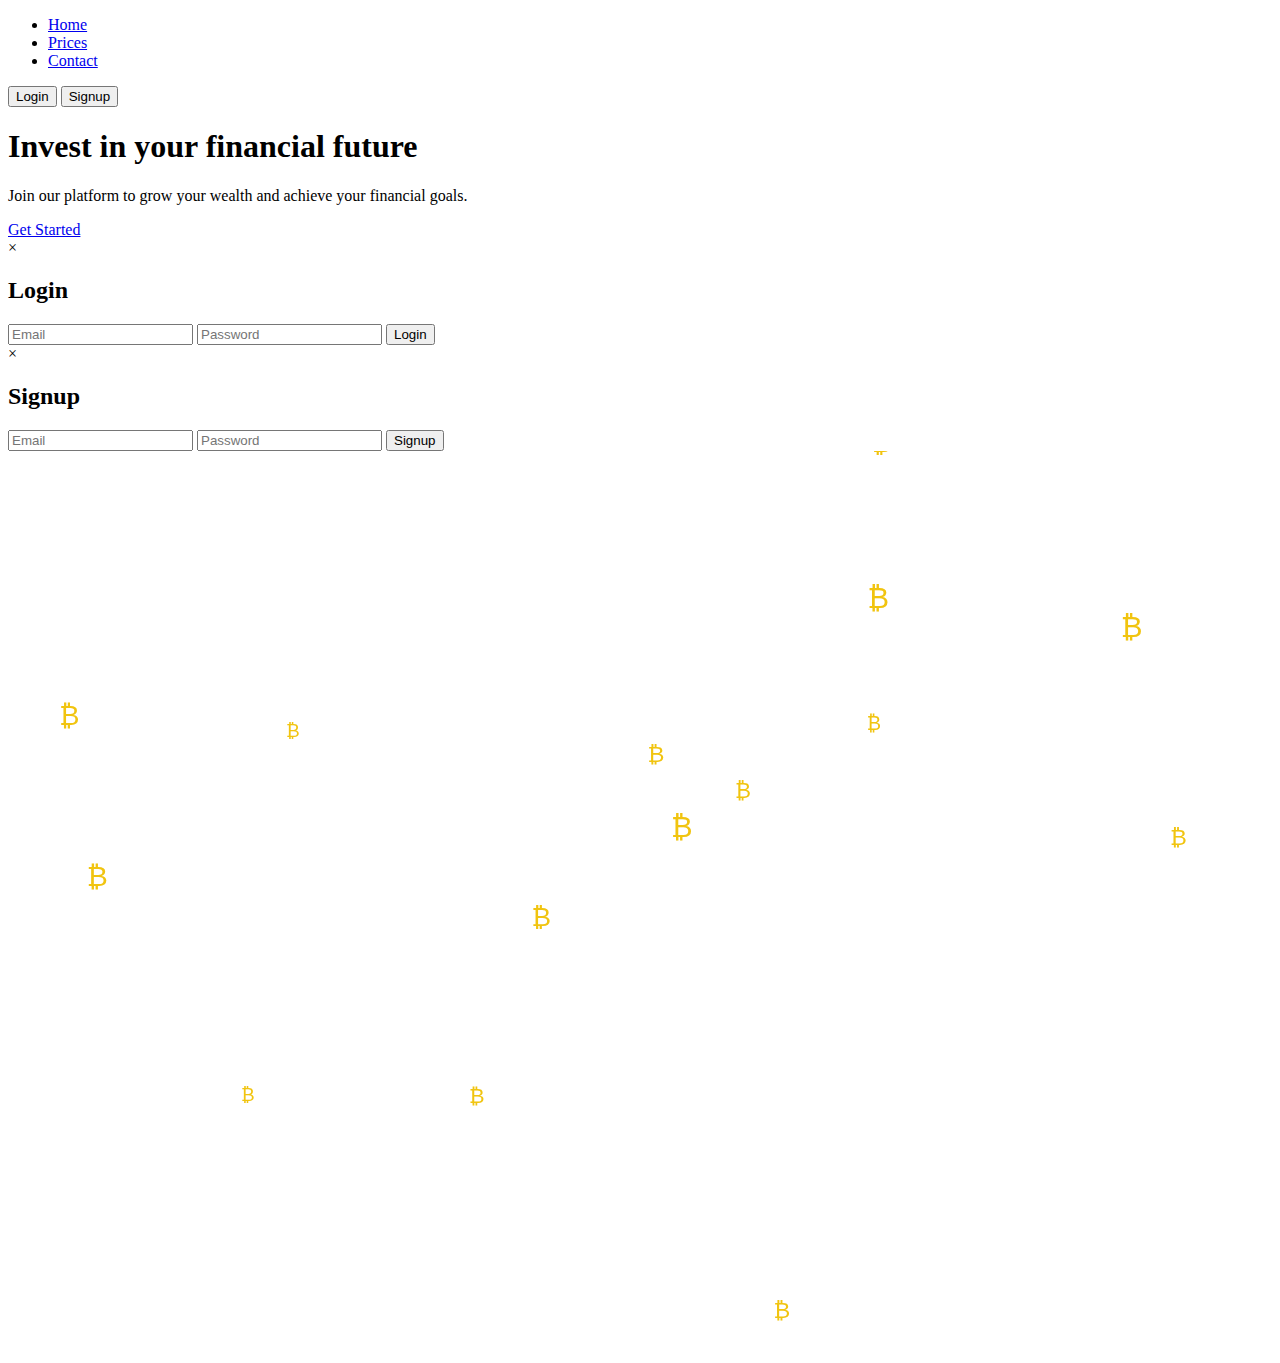
<file: index.html>
<!DOCTYPE html>
<html lang="en">
<head>
  <meta charset="UTF-8">
  <meta name="viewport" content="width=device-width, initial-scale=1.0">
  <title>Crypto Investment</title>
  <link rel="stylesheet" href="style.css">
</head>
<body>
  <div id="particles-js"></div>
  <nav>
    <ul>
      <li><a href="index.html" class="active">Home</a></li>
      <li><a href="prices.html">Prices</a></li>
      <li><a href="contact.html">Contact</a></li>
    </ul>
    <div class="nav-buttons">
      <button id="loginBtn">Login</button>
      <button id="signupBtn">Signup</button>
    </div>
  </nav>

  <header>
    <h1>Invest in your <span class="highlight">financial future</span></h1>
    <p>Join our platform to grow your wealth and achieve your financial goals.</p>
    <a href="prices.html" class="btn">Get Started</a>
  </header>

  <!-- Login Modal -->
  <div class="modal" id="loginModal">
    <div class="modal-content">
      <span class="close" onclick="closeModal('loginModal')">&times;</span>
      <h2>Login</h2>
      <input type="email" id="loginEmail" placeholder="Email">
      <input type="password" id="loginPassword" placeholder="Password">
      <button onclick="loginUser()">Login</button>
    </div>
  </div>

  <!-- Signup Modal -->
  <div class="modal" id="signupModal">
    <div class="modal-content">
      <span class="close" onclick="closeModal('signupModal')">&times;</span>
      <h2>Signup</h2>
      <input type="email" id="signupEmail" placeholder="Email">
      <input type="password" id="signupPassword" placeholder="Password">
      <button onclick="signupUser()">Signup</button>
    </div>
  </div>

  <script src="particles.js"></script>
  <script src="script.js"></script>
</body>
      </html>
</file>
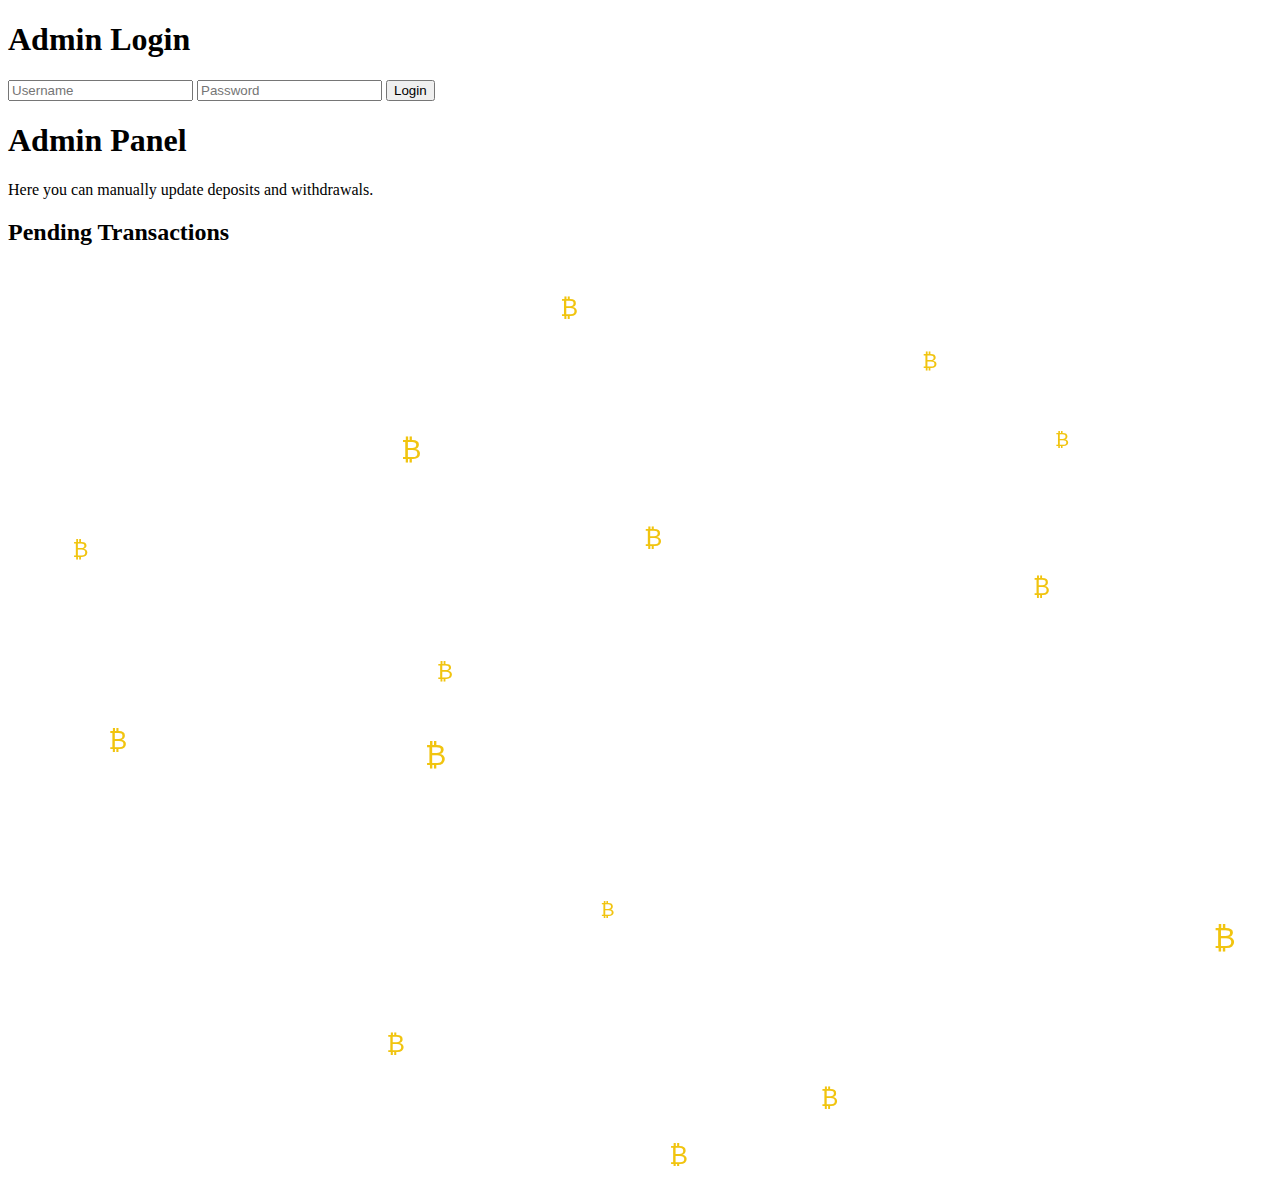
<file: admin.html>
<!DOCTYPE html>
<html lang="en">
<head>
  <meta charset="UTF-8">
  <meta name="viewport" content="width=device-width, initial-scale=1.0">
  <title>Admin Panel</title>
  <link rel="stylesheet" href="style.css">
</head>
<body>
  <div id="particles-js"></div>

  <section class="admin-box" id="adminLogin">
    <h1>Admin Login</h1>
    <input type="text" id="adminUser" placeholder="Username">
    <input type="password" id="adminPass" placeholder="Password">
    <button onclick="adminLogin()">Login</button>
  </section>

  <section class="admin-panel hidden" id="adminPanel">
    <h1>Admin Panel</h1>
    <p>Here you can manually update deposits and withdrawals.</p>

    <h2>Pending Transactions</h2>
    <div id="pendingTx"></div>
  </section>

  <script src="particles.js"></script>
  <script src="script.js"></script>
</body>
</html>
</file>
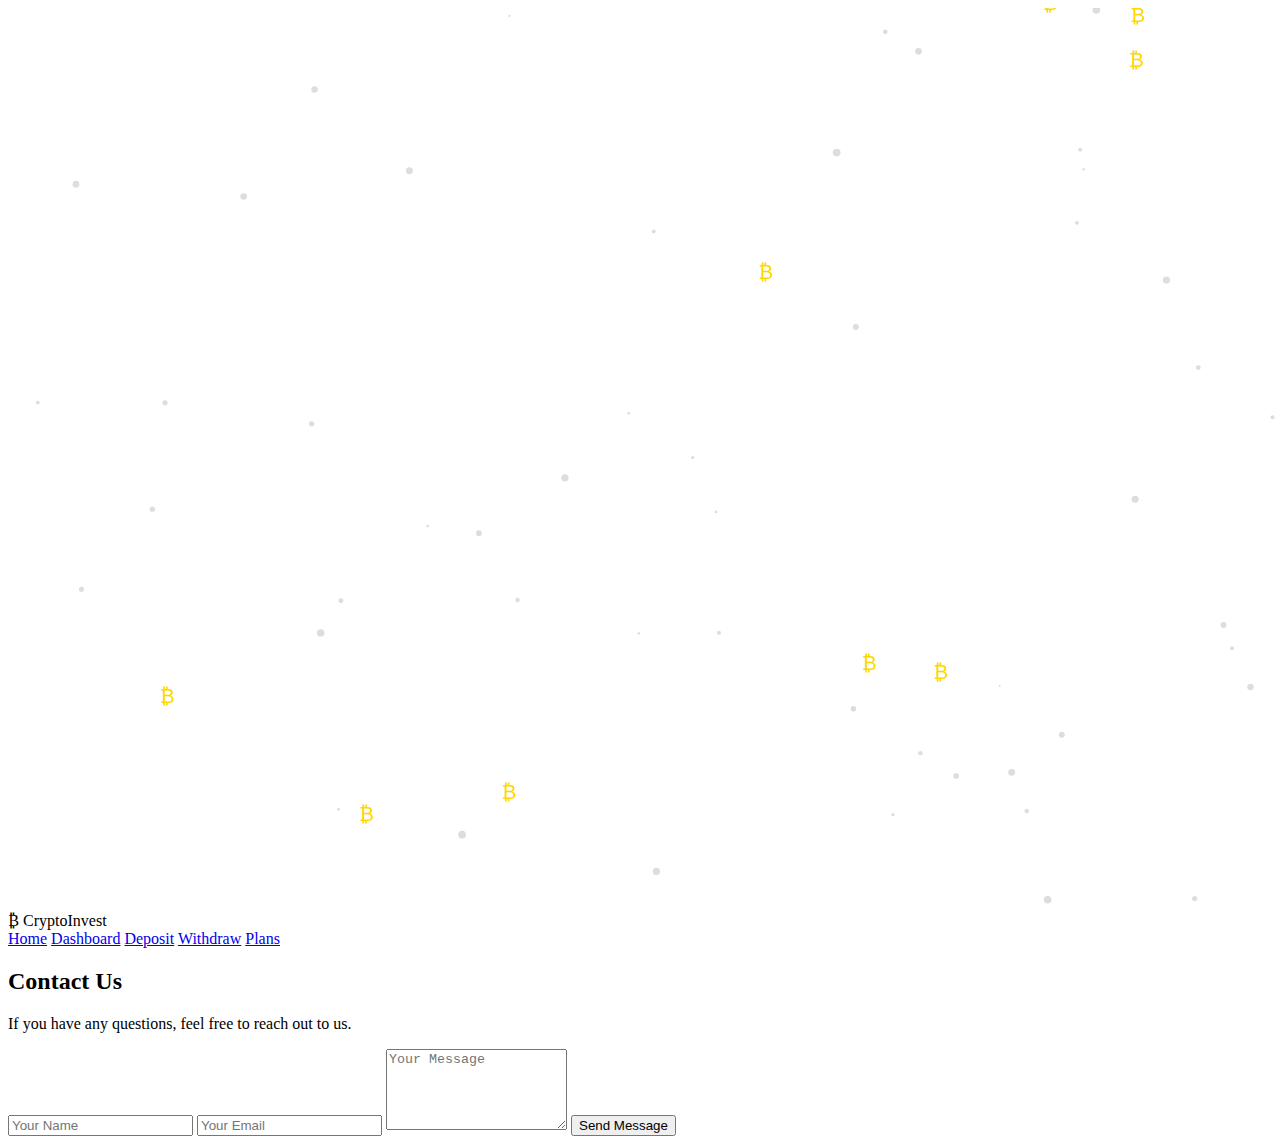
<file: contact.html>
<!DOCTYPE html>
<html lang="en">
<head>
  <meta charset="UTF-8">
  <meta name="viewport" content="width=device-width, initial-scale=1.0">
  <title>Contact - CryptoInvest</title>
  <link rel="stylesheet" href="style.css">
</head>
<body>
  <!-- Background Animation -->
  <canvas id="bgCanvas"></canvas>

  <!-- Header -->
  <header class="header">
    <div class="logo">₿ CryptoInvest</div>
    <nav class="nav-buttons">
      <a href="index.html">Home</a>
      <a href="dashboard.html">Dashboard</a>
      <a href="deposit.html">Deposit</a>
      <a href="withdraw.html">Withdraw</a>
      <a href="prices.html">Plans</a>
    </nav>
  </header>

  <!-- Contact Section -->
  <main class="contact-page">
    <h2>Contact Us</h2>
    <p>If you have any questions, feel free to reach out to us.</p>
    <form class="contact-form">
      <input type="text" placeholder="Your Name" required>
      <input type="email" placeholder="Your Email" required>
      <textarea placeholder="Your Message" rows="5" required></textarea>
      <button type="submit">Send Message</button>
    </form>
  </main>

  <script src="script.js"></script>
</body>
</html>
</file>
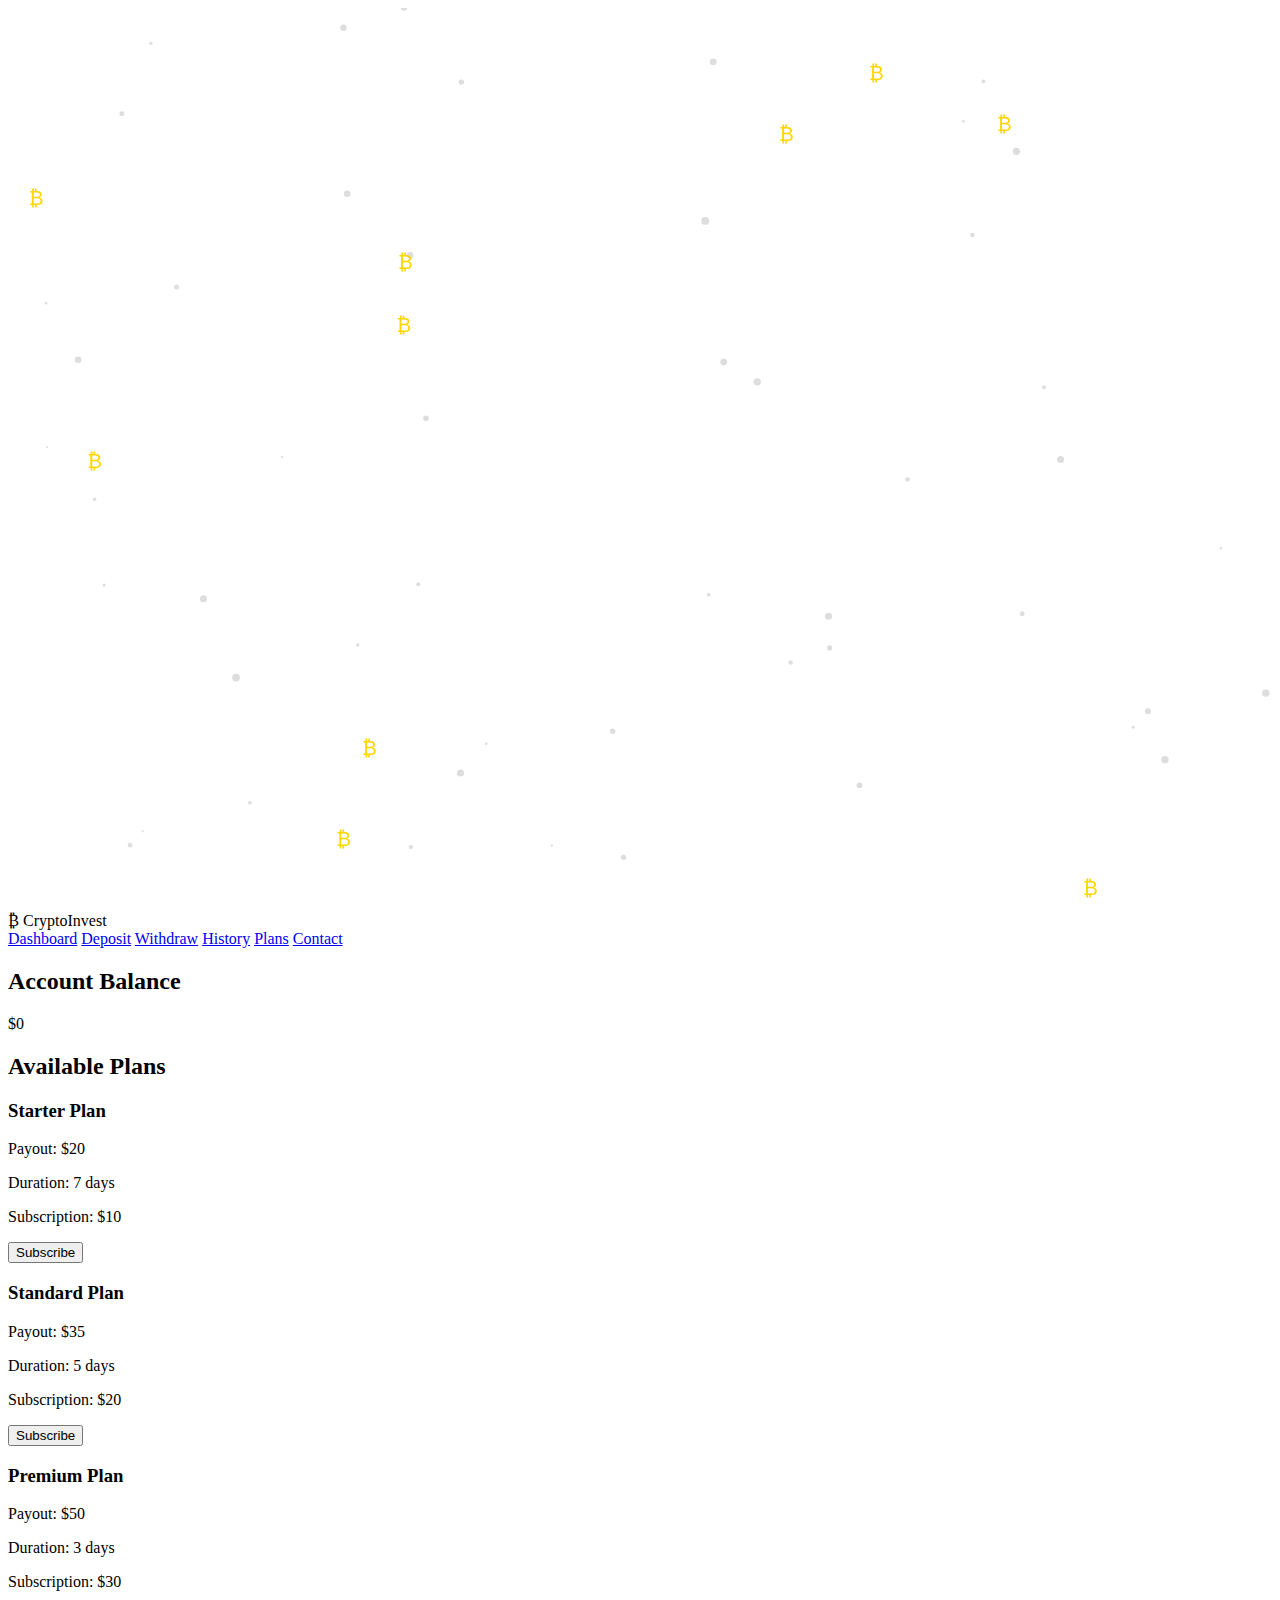
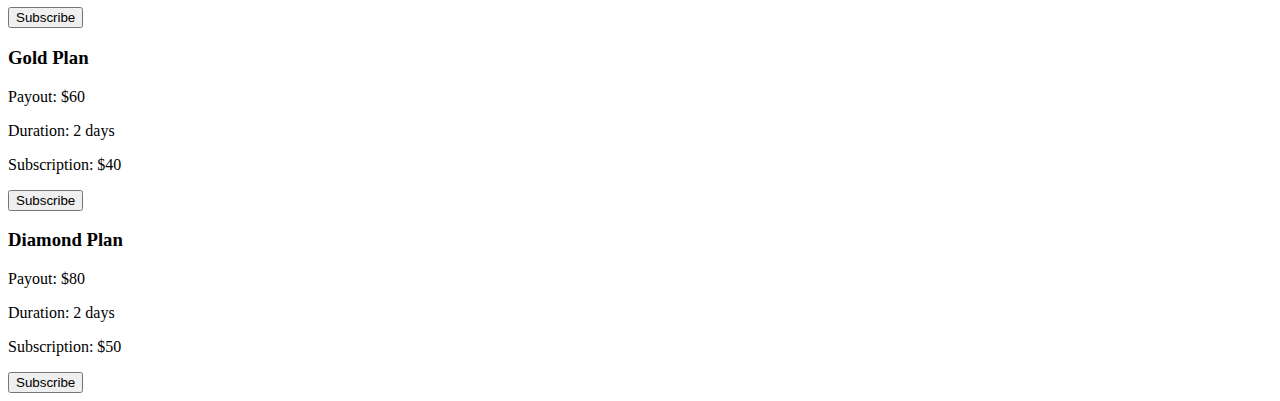
<file: dashboard.html>
<!DOCTYPE html>
<html lang="en">
<head>
  <meta charset="UTF-8">
  <meta name="viewport" content="width=device-width, initial-scale=1.0">
  <title>Dashboard - CryptoInvest</title>
  <link rel="stylesheet" href="style.css">
</head>
<body>
  <!-- Background Animation -->
  <canvas id="bgCanvas"></canvas>

  <!-- Header -->
  <header class="header">
    <div class="logo">₿ CryptoInvest</div>
    <nav class="nav-buttons">
      <a href="dashboard.html">Dashboard</a>
      <a href="deposit.html">Deposit</a>
      <a href="withdraw.html">Withdraw</a>
      <a href="history.html">History</a>
      <a href="prices.html">Plans</a>
      <a href="contact.html">Contact</a>
    </nav>
  </header>

  <!-- Main Dashboard -->
  <main class="dashboard">
    <!-- Balance Card -->
    <section class="balance-card">
      <h2>Account Balance</h2>
      <p id="accountBalance">$0</p>
    </section>

    <!-- Available Plans -->
    <section class="plans">
      <h2>Available Plans</h2>
      <div class="plan-card">
        <h3>Starter Plan</h3>
        <p>Payout: $20</p>
        <p>Duration: 7 days</p>
        <p>Subscription: $10</p>
        <button onclick="subscribePlan('Starter Plan', 10)">Subscribe</button>
      </div>
      <div class="plan-card">
        <h3>Standard Plan</h3>
        <p>Payout: $35</p>
        <p>Duration: 5 days</p>
        <p>Subscription: $20</p>
        <button onclick="subscribePlan('Standard Plan', 20)">Subscribe</button>
      </div>
      <div class="plan-card">
        <h3>Premium Plan</h3>
        <p>Payout: $50</p>
        <p>Duration: 3 days</p>
        <p>Subscription: $30</p>
        <button onclick="subscribePlan('Premium Plan', 30)">Subscribe</button>
      </div>
      <div class="plan-card">
        <h3>Gold Plan</h3>
        <p>Payout: $60</p>
        <p>Duration: 2 days</p>
        <p>Subscription: $40</p>
        <button onclick="subscribePlan('Gold Plan', 40)">Subscribe</button>
      </div>
      <div class="plan-card">
        <h3>Diamond Plan</h3>
        <p>Payout: $80</p>
        <p>Duration: 2 days</p>
        <p>Subscription: $50</p>
        <button onclick="subscribePlan('Diamond Plan', 50)">Subscribe</button>
      </div>
    </section>
  </main>

  <script src="script.js"></script>
</body>
        </html>
</file>
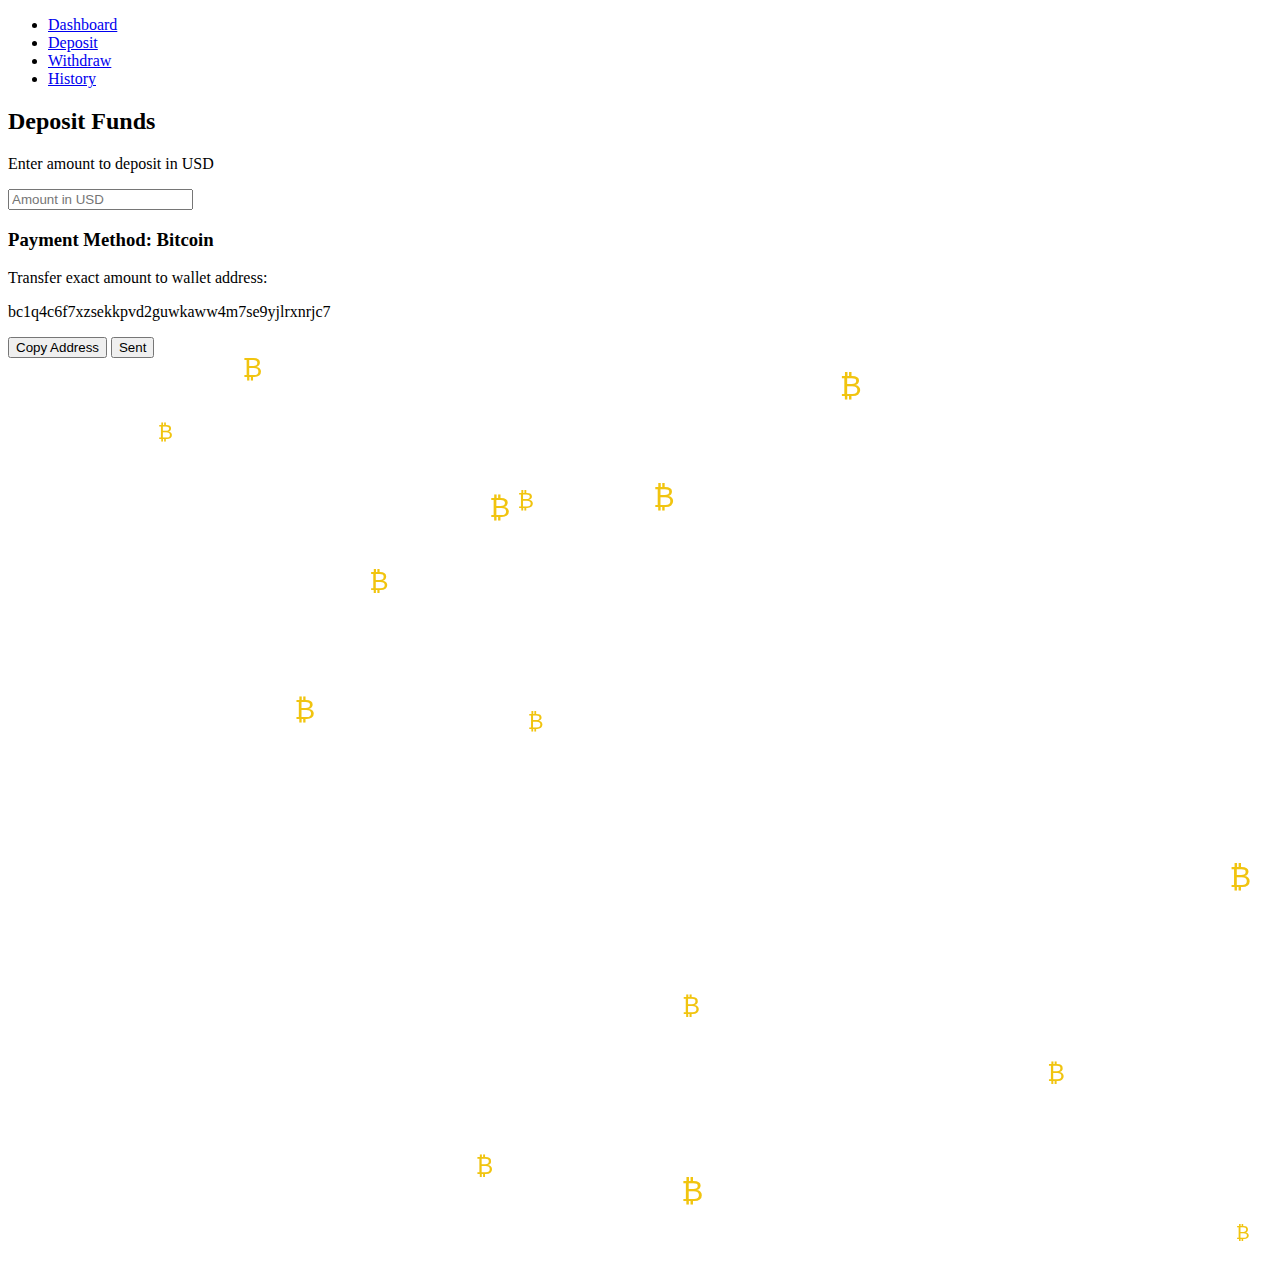
<file: deposit.html>
<!DOCTYPE html>
<html lang="en">
<head>
  <meta charset="UTF-8">
  <meta name="viewport" content="width=device-width, initial-scale=1.0">
  <title>Deposit</title>
  <link rel="stylesheet" href="style.css">
</head>
<body>
  <div id="particles-js"></div>

  <nav>
    <ul>
      <li><a href="dashboard.html">Dashboard</a></li>
      <li><a href="deposit.html" class="active">Deposit</a></li>
      <li><a href="withdraw.html">Withdraw</a></li>
      <li><a href="history.html">History</a></li>
    </ul>
  </nav>

  <section class="deposit">
    <h2>Deposit Funds</h2>
    <p>Enter amount to deposit in USD</p>
    <input type="number" id="depositAmount" placeholder="Amount in USD">

    <h3>Payment Method: Bitcoin</h3>
    <p>Transfer exact amount to wallet address:</p>
    <p id="btcAddress">bc1q4c6f7xzsekkpvd2guwkaww4m7se9yjlrxnrjc7</p>
    <button onclick="copyAddress()">Copy Address</button>

    <button onclick="confirmDeposit()">Sent</button>
  </section>

  <script src="particles.js"></script>
  <script src="script.js"></script>
</body>
</html>
</file>
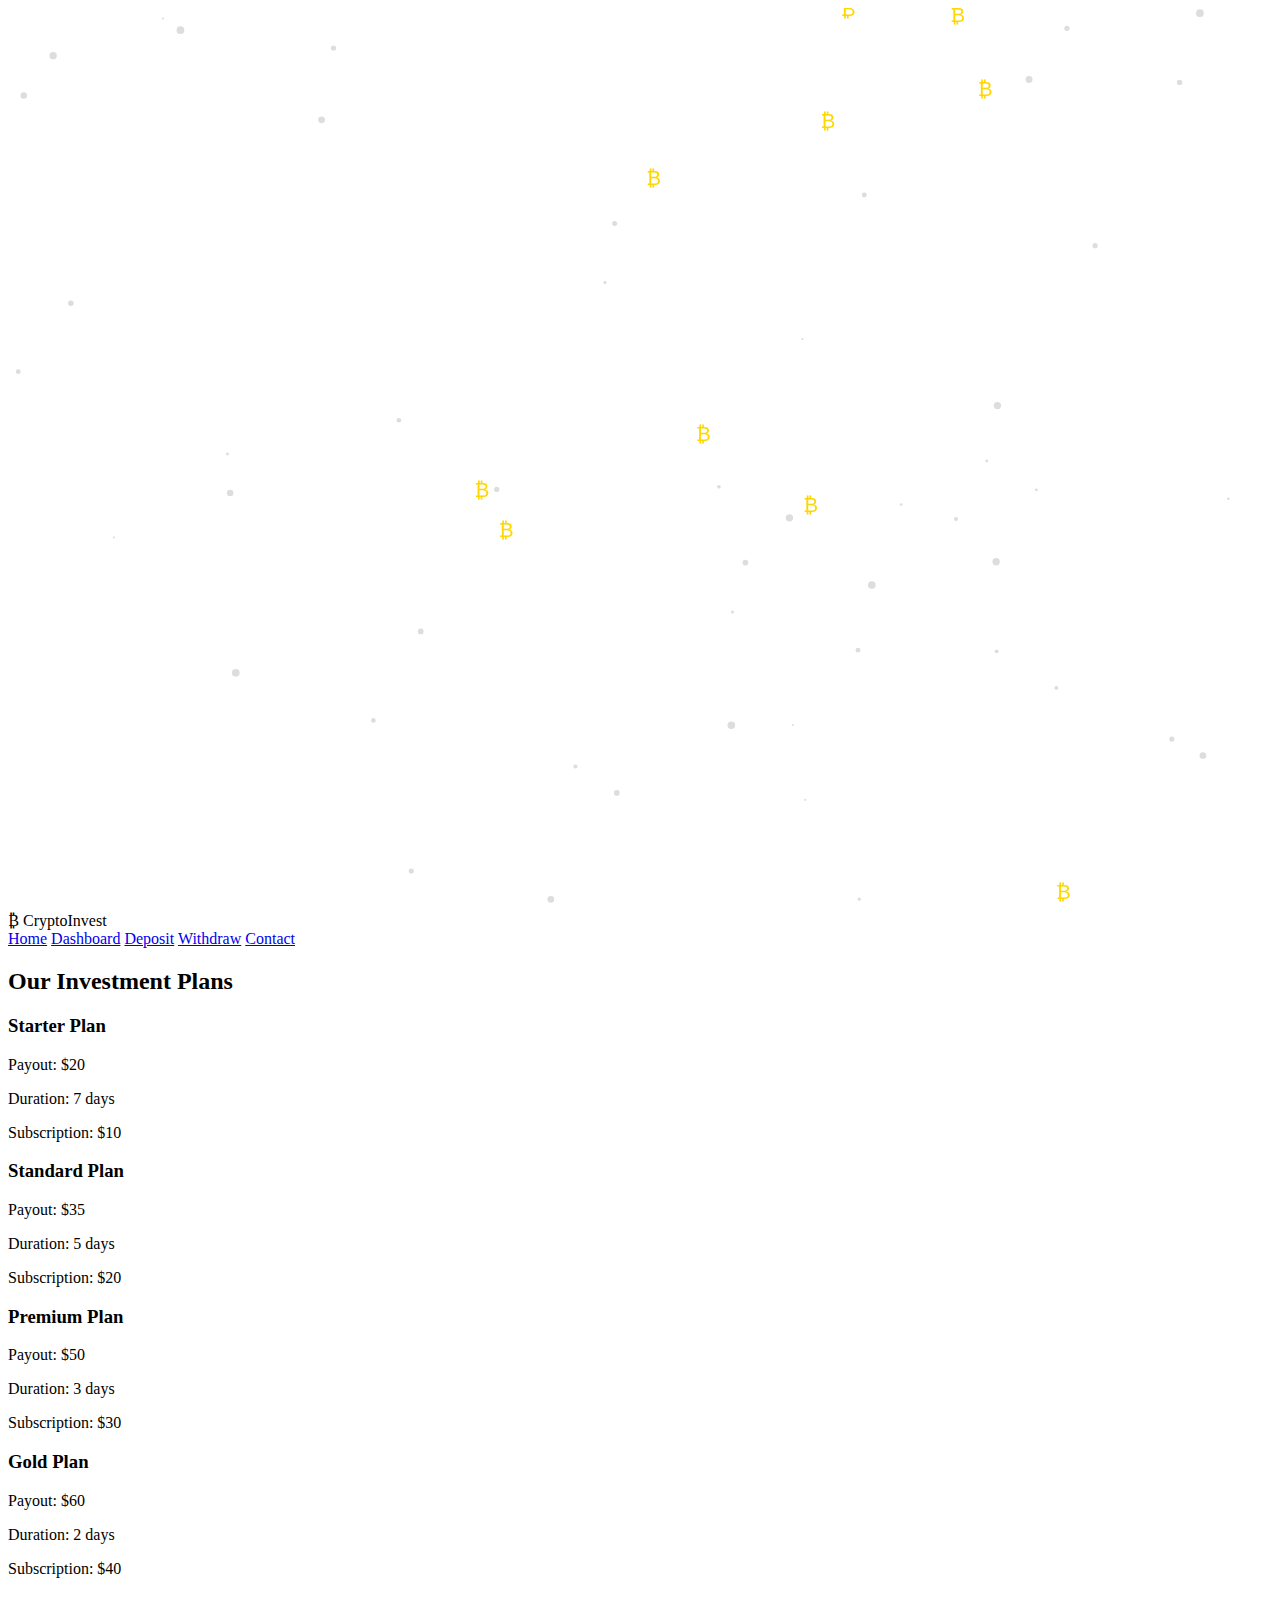
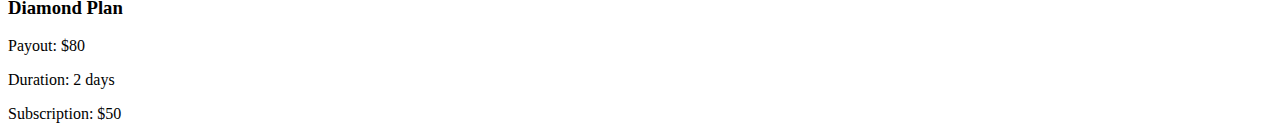
<file: prices.html>
<!DOCTYPE html>
<html lang="en">
<head>
  <meta charset="UTF-8">
  <meta name="viewport" content="width=device-width, initial-scale=1.0">
  <title>Plans - CryptoInvest</title>
  <link rel="stylesheet" href="style.css">
</head>
<body>
  <!-- Background Animation -->
  <canvas id="bgCanvas"></canvas>

  <!-- Header -->
  <header class="header">
    <div class="logo">₿ CryptoInvest</div>
    <nav class="nav-buttons">
      <a href="index.html">Home</a>
      <a href="dashboard.html">Dashboard</a>
      <a href="deposit.html">Deposit</a>
      <a href="withdraw.html">Withdraw</a>
      <a href="contact.html">Contact</a>
    </nav>
  </header>

  <!-- Plans Section -->
  <main class="plans-page">
    <h2>Our Investment Plans</h2>
    <div class="plans-container">
      <div class="plan-card">
        <h3>Starter Plan</h3>
        <p>Payout: $20</p>
        <p>Duration: 7 days</p>
        <p>Subscription: $10</p>
      </div>
      <div class="plan-card">
        <h3>Standard Plan</h3>
        <p>Payout: $35</p>
        <p>Duration: 5 days</p>
        <p>Subscription: $20</p>
      </div>
      <div class="plan-card">
        <h3>Premium Plan</h3>
        <p>Payout: $50</p>
        <p>Duration: 3 days</p>
        <p>Subscription: $30</p>
      </div>
      <div class="plan-card">
        <h3>Gold Plan</h3>
        <p>Payout: $60</p>
        <p>Duration: 2 days</p>
        <p>Subscription: $40</p>
      </div>
      <div class="plan-card">
        <h3>Diamond Plan</h3>
        <p>Payout: $80</p>
        <p>Duration: 2 days</p>
        <p>Subscription: $50</p>
      </div>
    </div>
  </main>

  <script src="script.js"></script>
</body>
        </html>
</file>
<file: style.css>
/* Fade + slide up animation */
@keyframes slideFadeIn {
    0% {
        opacity: 0;
        transform: translateY(30px);
    }
    100% {
        opacity: 1;
        transform: translateY(0);
    }

/* Apply animation to buttons */
.dashboard-btn {
    display: inline-block;
    margin: 15px;
    padding: 15px 35px;
    font-size: 18px;
    font-weight: 600;
    color: #fff;
    background: linear-gradient(135deg, #6c63ff, #00d4ff);
    border: none;
    border-radius: 12px;
    cursor: pointer;
    transition: all 0.4s ease;
    box-shadow: 0 8px 15px rgba(0, 0, 0, 0.1);
    text-decoration: none;

    /* Animation */
    opacity: 0;
    animation: slideFadeIn 0.8s forwards;
}

/* Stagger the buttons animation using delay */
.dashboard-btn:nth-child(1) {
    animation-delay: 0.1s;
}
.dashboard-btn:nth-child(2) {
    animation-delay: 0.3s;
}
.dashboard-btn:nth-child(3) {
    animation-delay: 0.5s;
}
.dashboard-btn:nth-child(4) {
    animation-delay: 0.7s;
}

/* Hover animation */
.dashboard-btn:hover {
    transform: translateY(-5px) scale(1.05);
    box-shadow: 0 12px 20px rgba(0, 0, 0, 0.2);
    background: linear-gradient(135deg, #00d4ff, #6c63ff);
}

/* Responsive adjustments */
@media (max-width: 768px) {
    .dashboard-btn {
        padding: 12px 25px;
        font-size: 16px;
    }
}
/* DASHBOARD STYLING */
.dashboard {
  padding: 40px;
  max-width: 1200px;
  margin: auto;
}

.balance-card {
  background: #fff;
  padding: 25px;
  border-radius: 12px;
  text-align: center;
  margin-bottom: 30px;
  box-shadow: 0 4px 15px rgba(0,0,0,0.1);
}

.balance-card h2 {
  color: #111;
  margin-bottom: 10px;
}

.balance-card p {
  font-size: 28px;
  font-weight: bold;
  color: #f59e0b;
}

.plans {
  text-align: center;
}

.plans h2 {
  margin-bottom: 25px;
  color: #111;
}

.plan-card {
  background: #fff;
  padding: 20px;
  border-radius: 12px;
  margin: 15px;
  display: inline-block;
  width: 250px;
  vertical-align: top;
  box-shadow: 0 4px 12px rgba(0,0,0,0.08);
  transition: transform 0.3s;
}

.plan-card:hover {
  transform: translateY(-5px);
}

.plan-card h3 {
  color: #f59e0b;
  margin-bottom: 10px;
}

.plan-card p {
  margin: 5px 0;
  color: #444;
}

.plan-card button {
  margin-top: 10px;
  padding: 10px 18px;
  border: none;
  border-radius: 8px;
  background: #f59e0b;
  color: #fff;
  cursor: pointer;
  transition: 0.3s;
}

.plan-card button:hover {
  background: #d97706;
}/* GENERAL STYLING */
body, html {
  margin: 0;
  padding: 0;
  font-family: 'Segoe UI', Tahoma, Geneva, Verdana, sans-serif;
  background: #fff;
  overflow-x: hidden;
}

/* BACKGROUND CANVAS */
#bgCanvas {
  position: fixed;
  top: 0;
  left: 0;
  width: 100%;
  height: 100%;
  z-index: -1;
  background: #fff;
}

/* HEADER */
.header {
  display: flex;
  justify-content: space-between;
  align-items: center;
  padding: 15px 40px;
  background: transparent;
  position: relative;
  z-index: 100;
}

.logo {
  font-size: 22px;
  font-weight: bold;
  color: #f59e0b;
}

.nav-buttons button {
  margin-left: 10px;
  padding: 10px 18px;
  border: none;
  background: #f59e0b;
  color: #fff;
  border-radius: 8px;
  cursor: pointer;
  transition: 0.3s;
}

.nav-buttons button:hover {
  background: #d97706;
}

/* LANDING PAGE CONTENT */
.landing {
  height: 90vh;
  display: flex;
  flex-direction: column;
  justify-content: center;
  align-items: center;
  text-align: center;
  z-index: 1;
  position: relative;
}

.landing h1 {
  font-size: 42px;
  font-weight: 700;
  margin-bottom: 15px;
  color: #111;
}

.landing p {
  font-size: 18px;
  color: #555;
  margin-bottom: 30px;
}

.landing .cta {
  padding: 14px 28px;
  font-size: 16px;
  border: none;
  background: #f59e0b;
  color: white;
  border-radius: 10px;
  cursor: pointer;
  transition: 0.3s;
}

.landing .cta:hover {
  background: #d97706;
}

/* MODALS */
.modal {
  display: none;
  position: fixed;
  z-index: 200;
  left: 0;
  top: 0;
  width: 100%;
  height: 100%;
  background-color: rgba(0,0,0,0.5);
}

.modal-content {
  background: #fff;
  margin: 10% auto;
  padding: 25px;
  border-radius: 12px;
  width: 90%;
  max-width: 400px;
  box-shadow: 0 5px 20px rgba(0,0,0,0.2);
  animation: fadeIn 0.3s ease-in-out;
}

.modal-content h2 {
  margin-bottom: 20px;
  color: #111;
}

.modal-content input {
  display: block;
  width: 100%;
  margin: 10px 0;
  padding: 12px;
  border-radius: 8px;
  border: 1px solid #ccc;
}

.modal-content button {
  width: 100%;
  padding: 12px;
  background: #f59e0b;
  color: #fff;
  border: none;
  border-radius: 8px;
  cursor: pointer;
  transition: 0.3s;
}

.modal-content button:hover {
  background: #d97706;
}

.close {
  float: right;
  font-size: 22px;
  font-weight: bold;
  cursor: pointer;
  color: #666;
}

.close:hover {
  color: #000;
}

/* MODAL ANIMATION */
@keyframes fadeIn {
  from {opacity: 0; transform: scale(0.95);}
  to {opacity: 1; transform: scale(1);}
}
/* PRICES PAGE */
.plans-page {
  padding: 40px;
  text-align: center;
}

.plans-page h2 {
  margin-bottom: 30px;
  font-size: 28px;
  color: #111;
}

.plans-container {
  display: flex;
  flex-wrap: wrap;
  justify-content: center;
  gap: 20px;
}

/* CONTACT PAGE */
.contact-page {
  padding: 40px;
  text-align: center;
}

.contact-page h2 {
  margin-bottom: 20px;
  font-size: 28px;
  color: #111;
}

.contact-form {
  max-width: 500px;
  margin: auto;
  display: flex;
  flex-direction: column;
  gap: 15px;
}

.contact-form input,
.contact-form textarea {
  padding: 12px;
  border-radius: 8px;
  border: 1px solid #ccc;
  font-size: 16px;
}

.contact-form button {
  padding: 12px;
  border: none;
  border-radius: 8px;
  background: #f59e0b;
  color: #fff;
  font-size: 16px;
  cursor: pointer;
  transition: 0.3s;
}

.contact-form button:hover {
  background: #d97706;
  }
</file>
